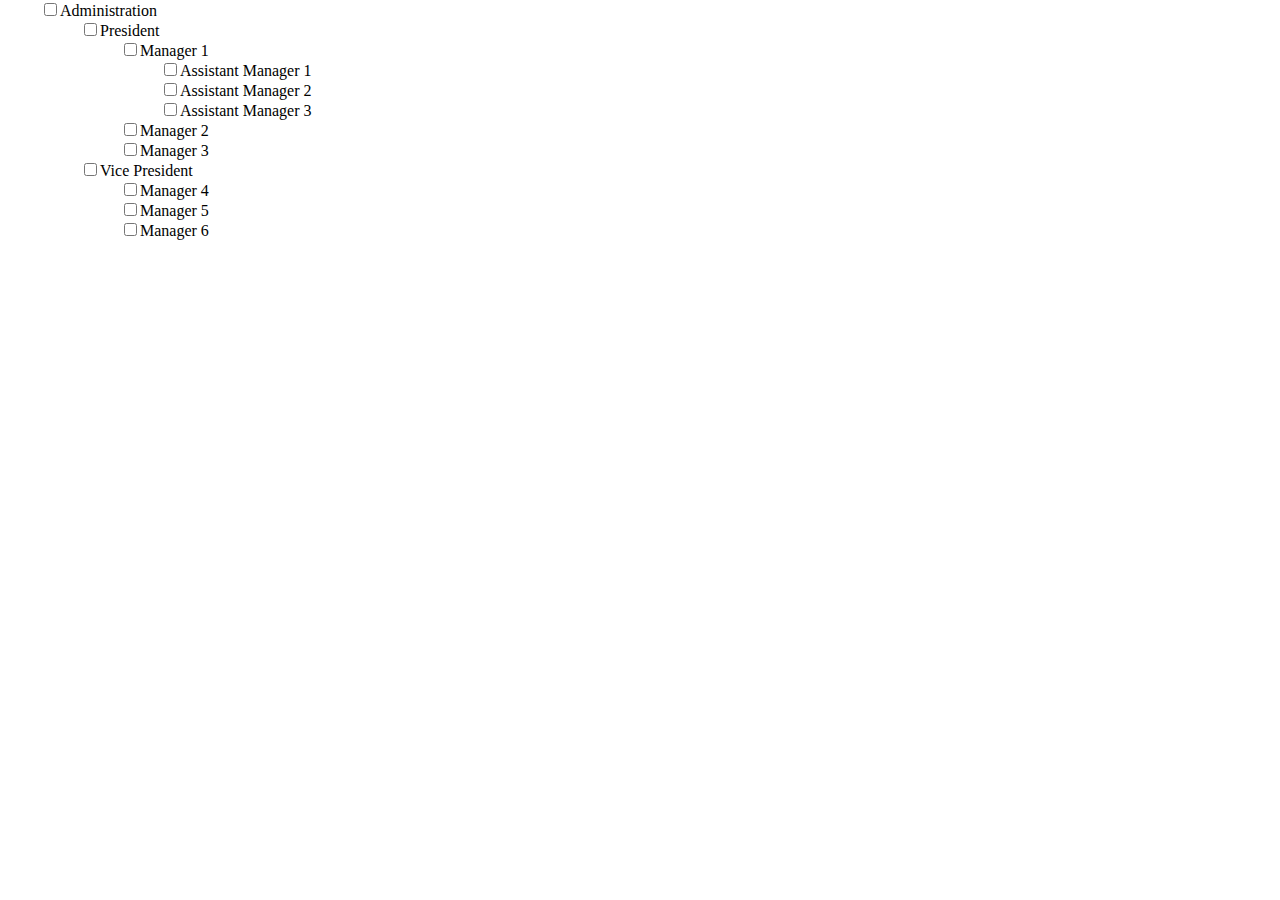
<file: index.html>
<html>
	<head>
		<script type="text/javascript" src="js/jquery-1.11.1.min.js"></script>
		<script type="text/javascript" src="js/checktree.js"></script>
		<link rel="stylesheet" type="text/css" href="css/styles.css">
	</head>
	<body>
		<ul class="checktree">
				<li>
				<input id="administration" type="checkbox" /><label for="administration">Administration</label>
				<ul>
					<li>
						<input id="president" type="checkbox" /><label for="president">President</label>
						<ul>
							<li>
								<input id="manager1" type="checkbox" /><label for="manager1">Manager 1</label>
								<ul>
									<li><input id="assistantmanager1" type="checkbox" /><label for="assistantmanager1">Assistant Manager 1</label></li>
									<li><input id="assistantmanager2" type="checkbox" /><label for="assistantmanager2">Assistant Manager 2</label></li>
									<li><input id="assistantmanager3" type="checkbox" /><label for="assistantmanager3">Assistant Manager 3</label></li>
								</ul>
							</li>
							<li><input id="manager2" type="checkbox" /><label for="manager2">Manager 2</label></li>
							<li><input id="manager3" type="checkbox" /><label for="manager3">Manager 3</label></li>
						</ul>
					</li>
					<li>
						<input id="vicepresident" type="checkbox" /><label for="vicepresident">Vice President</label>
						<ul>
							<li><input id="manager4" type="checkbox" /><label for="manager4">Manager 4</label></li>
							<li><input id="manager5" type="checkbox" /><label for="manager5">Manager 5</label></li>
							<li><input id="manager6" type="checkbox" /><label for="manager6">Manager 6</label></li>
						</ul>
					</li>
				</ul>
			</li>
		</ul>
		<script>
	$(function(){
		$("ul.checktree").checktree();
	}); 
	</script>
</body>
</html>
</file>
<file: css/styles.css>
body
{
	margin: 0 auto;
}

ul
{
    list-style-type: none;    
}
</file>
